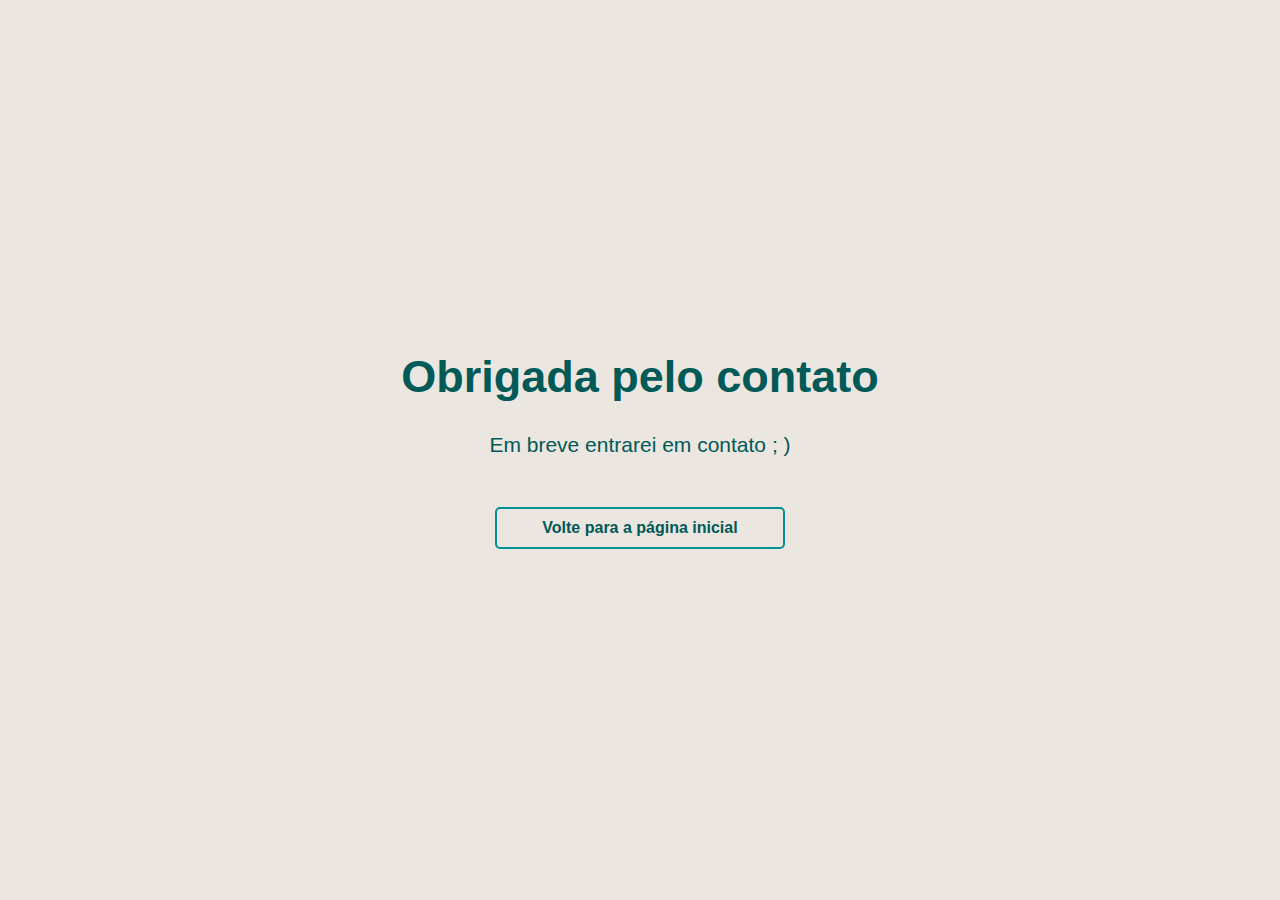
<file: thanks.html>
<!DOCTYPE html>
<html lang="pt-br">
<head>
    <meta charset="UTF-8">
    <meta name="viewport" content="width=device-width, initial-scale=1.0">
    <link rel="stylesheet" href="thanks.css">
    <title>Obrigada!</title>
</head>
<body class="main">
    <h1 class="text">Obrigada pelo contato</h1>
    <p class="paragraph">Em breve entrarei em contato ; )</p>
    <a class="btn" href="home.html">Volte para a página inicial</a>
</body>
</html>
</file>
<file: thanks.css>
:root{ 
    --padrao-text: 'Outfit', sans-serif; 
    --text-destaque: 'Pixelify sans', sans-serif; 
    --color-destaque: #015958; 
    --text-color-destaque: #008381;
    --color-fundo-light: #EBE6DF; 
    --fundo-amostras: #FFFFFF; 
} 
*{
    margin: 0;
    padding: 0;
    box-sizing: border-box;
}
.main{
    display: flex;
    align-items: center;
    justify-content: center;
    font-family: var(--padrao-text); 
    min-height: 100vh; 
    background-color: var(--color-fundo-light); 
    flex-direction: column;
}
.text{
    font-size: 45px;
    color: #015958;
    margin-bottom: 30px;
}
.paragraph{
    font-size: 21px;
    color: #015958;
    margin-bottom: 50px;
}
.btn{
    background-color: transparent;
    color: #015958;
    padding: 10px 45px;
    text-decoration: none;
    border-radius: 5px;
    border: 2px solid #009391;
    font-weight: 600;
    cursor: pointer;
    transition: all 0.5s;
}
.btn:hover{
    background-color: #009391;
    color: #001b1b;
    border-radius: 25px;
}


/*mexer na responsividade*/
</file>
